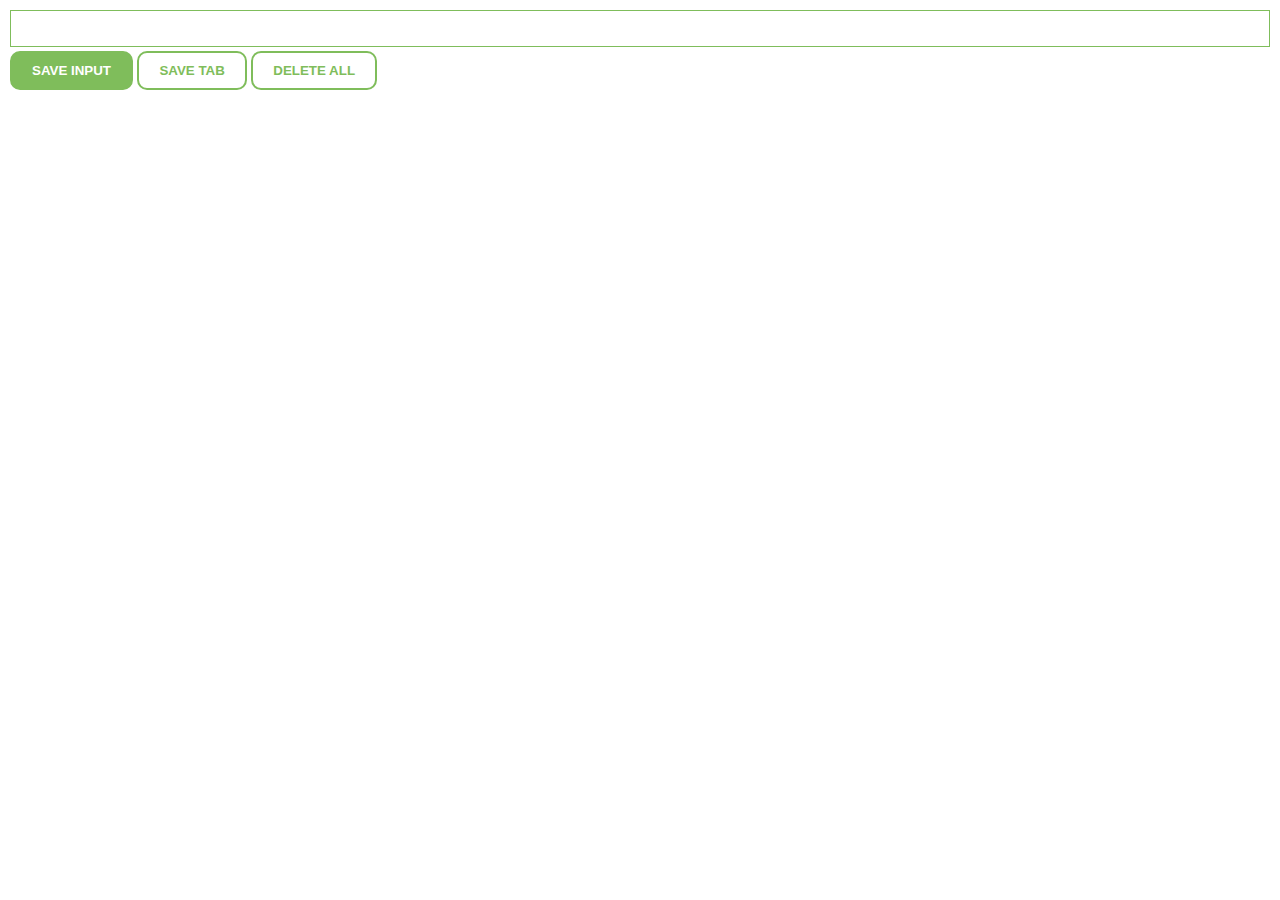
<file: Url-Saver/index.html>
<!DOCTYPE html>
<html lang="en">
    <head>
        <link rel="stylesheet" href="index.css">
    </head>
    <body>
        <input type="text" id="input-el">
        <button id="input-btn" onclick="saveLead()">SAVE INPUT</button>
        <button id="delete-btn">SAVE TAB</button>
        <button id="delete-btn">DELETE ALL</button>

        <ul id="ul-el"></ul>
        <script src="index.js"></script>
    </body>
</html>
</file>
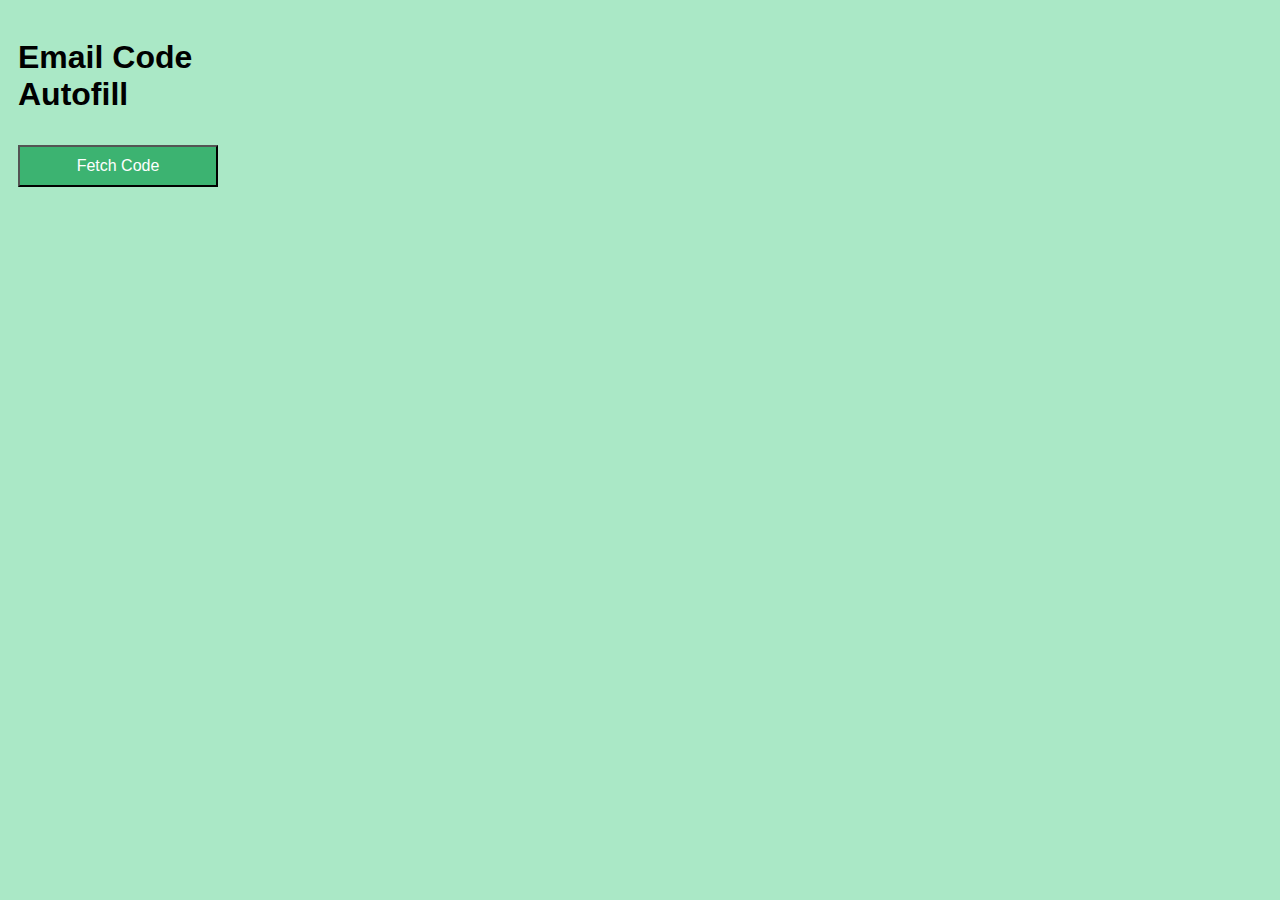
<file: email-autofill-extention/popup.html>
<!DOCTYPE html>
<html>
    <head>
        <title>Email Code Autofill</title>
        <style>
            body {
                width: 200px;
                padding: 10px;
                font-family:'Lucida Sans', 'Lucida Sans Regular', 'Lucida Grande', 'Lucida Sans Unicode', Geneva, Verdana, sans-serif;
                background-color: rgb(170, 232, 198);;
                
            }
            button {
                width: 100%;
                padding: 10px;
                margin-top: 10px;
                background-color: mediumseagreen;
                color: white;
                border-color: black;
                cursor: pointer;
                font-size: 16px;
            }
            button:hover {
                background-color: rgb(170, 232, 198);
            }
            #code-display {
            margin-top: 10px;
            font-size: 14px;
            }
        </style>
    </head>
    <body>
        <h1>Email Code Autofill</h1>
        <button id="fetch-code">Fetch Code</button>
        <div id="code-display"></div>
        <script src="popup.js"></script>
    </body>
</html>
</file>
<file: Url-Saver/index.css>
body {
    margin: 0;
    padding: 10px;
    font-family: Arial, Helvetica, sans-serif;
    min-width: 400px;
}

input {
    width: 100%;
    padding: 10px;
    box-sizing: border-box;
    border: 1px solid #7fbd5b;
    margin-bottom: 4px;
}

button {
    background: #7fbd5b;
    color: white;
    padding: 10px 20px;
    border: 2px solid #5f9341;
    font-weight: bold;
    border-radius: 10px;
    cursor: pointer;

}

#input-btn {
    border-color: #7fbd5b;
}

#delete-btn {
    background-color: white;
    color: #7fbd5b;
    border-color: #7fbd5b;
}

ul {
    margin-top: 20px;
    list-style: none;
    padding-left: 0;
}

li {
    margin-top: 5px;
}

a {
    color: #7fbd5b;
}
</file>
